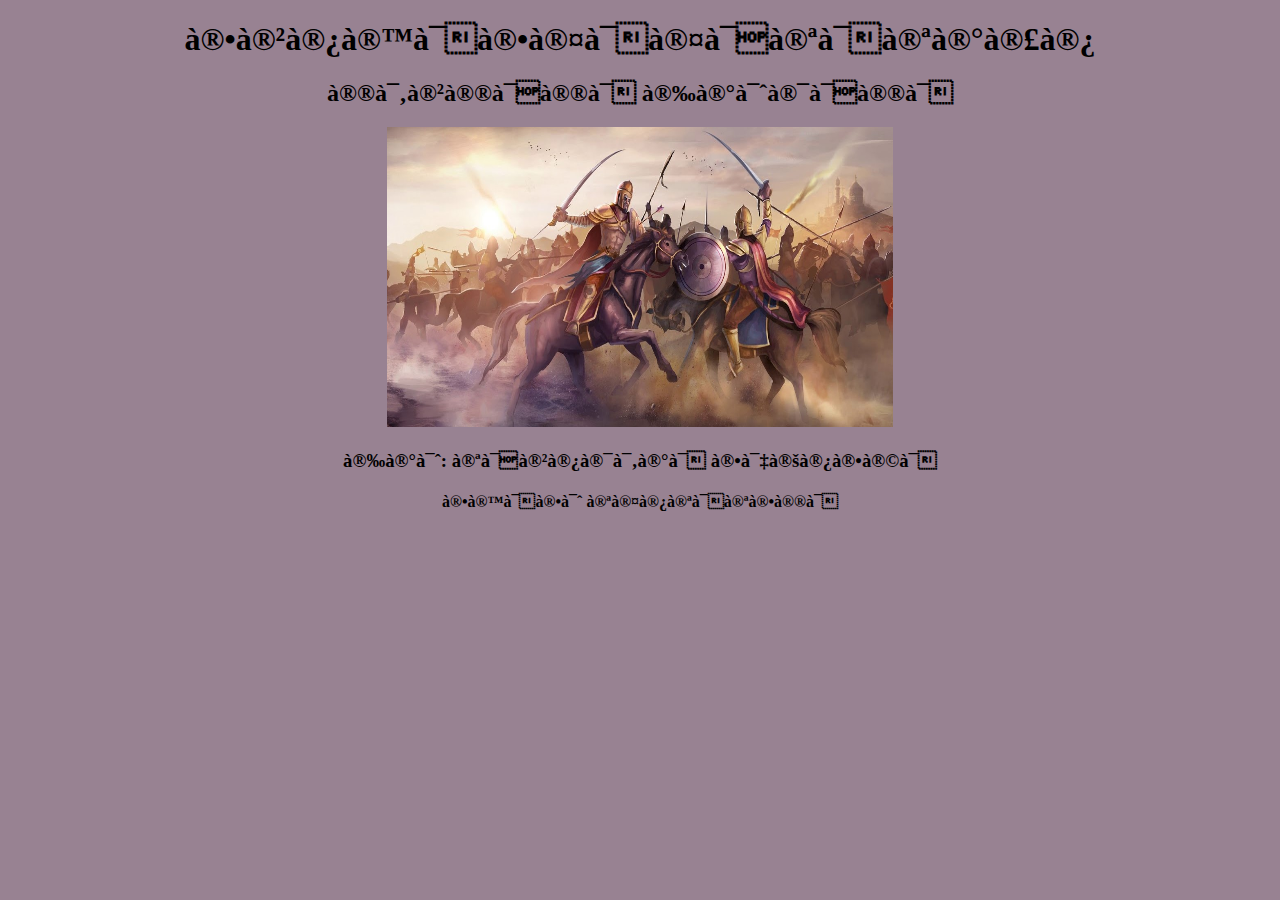
<file: index.html>
<!DOCTYPE html>
<html lang="en">
<head>
    <link rel="stylesheet" href="style.css"
    <meta charset="UTF-8">
    <meta name="viewport" content="width=device-width, initial-scale=1.0">
    <title>Document</title>
</head>
<style>
    
</style>


<body>
    <header>
    <h1>கலிங்கத்துப்பரணி</h1>
    <h2>மூலமும் உரையும்</h2>
    
    
     <img src="horse.jpg" width="40%" height="300px">
    </header>
    <h3>உரை: புலியூர் கேசிகன் </h3>
    <h4>கங்கை பதிப்பகம்</h4>
     

    
</body>
</html>
</file>
<file: style.css>
body {
    text-align: center;
    background-color: rgb(152, 130, 146);
}
</file>
